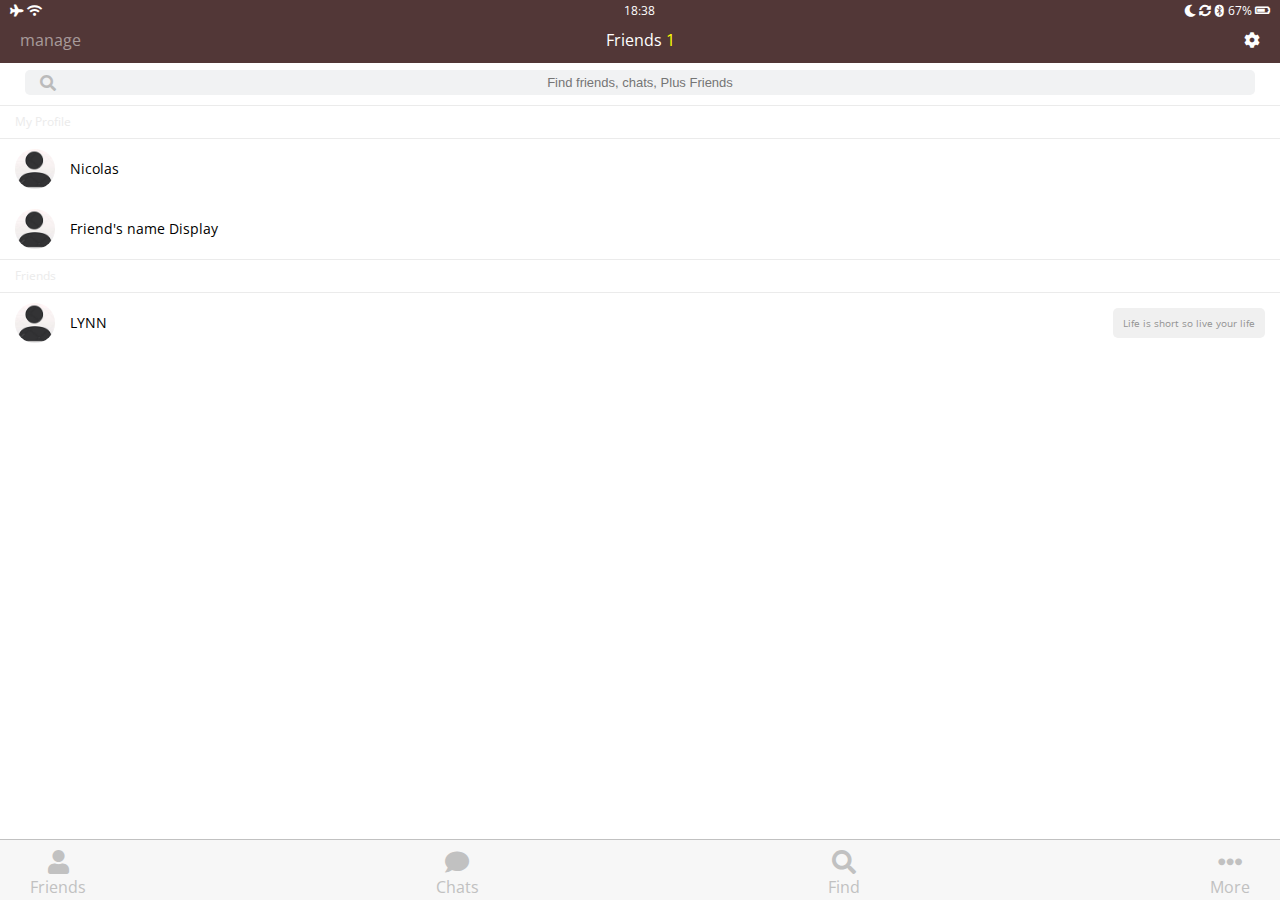
<file: index.html>
<!DOCTYPE html>
<html>
    <head>
        <title></title>
        <link rel="stylesheet" href="https://cdnjs.cloudflare.com/ajax/libs/font-awesome/5.8.2/css/all.min.css" />
        <link rel="stylesheet" href="./css/style.css?ver=1">
    </head>
    <body>
        <header class="top-header">
            <div class="header__top">
                <div class="header__column">
                    <i class="fas fa-plane"></i>
                    <i class="fas fa-wifi"></i>
                </div>
                <div class="header__column">
                    <div class= "header__time">18:38</div>
                </div>
                <div class="header__column">
                    <i class="fas fa-moon"></i>
                    <i class="fas fa-sync-alt"></i>                    
                    <i class="fab fa-bluetooth"></i>
                    <span class="header__battery">67%
                    <i class="fas fa-battery-three-quarters"></i>
                    </span>
                </div>
            </div>
            <div class="header__bottom">
                <div class ="header__column">
                    <span class="header__manage">manage</span>
                </div>
                <div class="header__column">
                    <span class="header__text">Friends</span>
                    <span class="header__number">1</span>
                </div>
                <div class ="header__column">
                    <i class="fas fa-cog"></i>                </div>
            </div>
        </header>  
        <main class="friends">
            <div class="search-bar">
                <i class="fa fa-search"></i>
                <input type="text" placeholder="Find friends, chats, Plus Friends">
            </div>
            <section class="friends__section">
                <header class="friends__section-header">
                    <h6>My Profile</h6>
                </header>
                <div class="friends__section-rows">
                    <div class="friends__section-row">
                        <img src="./images/avatar.jpg"  alt="">
                        <a href="./profile.html" class="friends__section-name">Nicolas</a>
                    </div>
                    <div class="friends__section-row">
                        <img src="./images/avatar.jpg"  alt="">
                        <span class="friends__section-name">Friend's name Display</span>
                    </div>
                </div>
            </section>
            <section class="friends__section">
                <header class="friends__section-header">
                    <h6>Friends</h6>
                </header>
                <div class="friends__section-rows">
                    <div class="friends__section-row width-tagline">
                        <div class="friends__section-column">
                            <img src="./images/avatar.jpg" alt="">
                            <span class="friends__section-name">LYNN</span>

                        </div>
                        <span class="friends__section-tagline">Life is short so live your life </span>
                    </div>
                </div>
            </section>


        </main>  
        <nav class="tab-bar">
            <a href="./index.html" class="tab-bar__tab">
                <i class="fa fa-user"></i>
                <span class="tab-bar__title">Friends</span>
            </a>
            <a href="./chats.html" class="tab-bar__tab">
                <i class="fa fa-comment"></i>
                <span class="tab-bar__title">Chats</span>
            </a>
            <a href="./find.html" class="tab-bar__tab">
                <i class="fa fa-search"></i> 
                <span class="tab-bar__title">Find</span></a>
            <a href="./more.html" class='tab-bar__tab'>
                <i class="fa fa-ellipsis-h"></i> 
                <span class="tab-bar__title">More</span></a>
        </nav>
        
    </body>
</html>
</file>
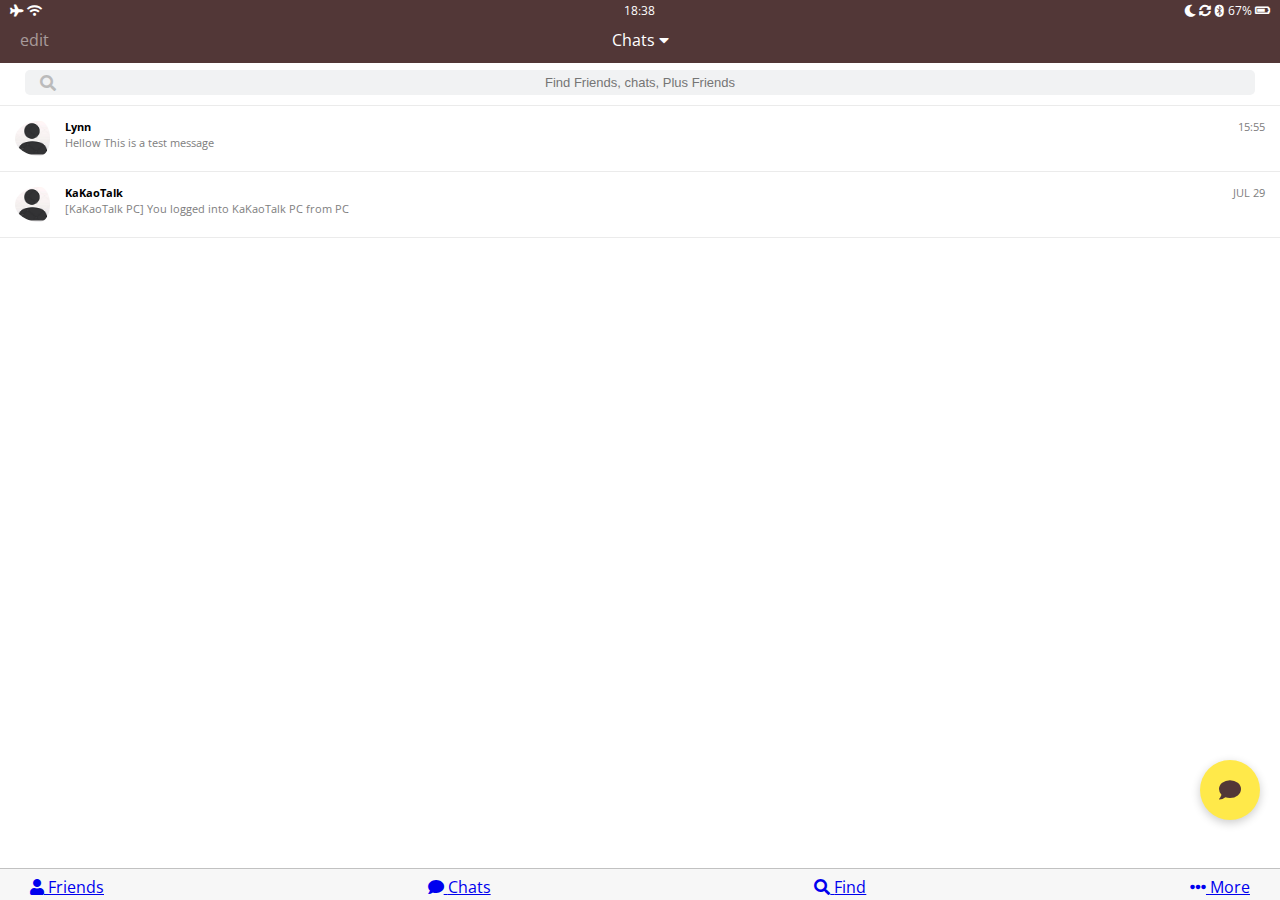
<file: chats.html>
<!DOCTYPE html>
<html>
    <head>
        <title></title>
        <link rel="stylesheet" href="https://cdnjs.cloudflare.com/ajax/libs/font-awesome/5.8.2/css/all.min.css" />
        <link rel="stylesheet" href="./css/style.css?ver=1">
    </head>
    <body>
        <header class="top-header">
            <div class="header__top">
                <div class="header__column">
                    <i class="fas fa-plane"></i>
                    <i class="fas fa-wifi"></i>
                </div>
                <div class="header__column">
                    <div class="header__time">18:38</div>
                </div>
                <div class="header__column">
                    <i class="fas fa-moon"></i>
                    <i class="fas fa-sync-alt"></i>                    
                    <i class="fab fa-bluetooth"></i>
                    <span class="header__battery">67%
                    <i class="fas fa-battery-three-quarters"></i>
                    </span>
                </div>
            </div>
            <div class="header__bottom">
                <div class="header__column">
                    <span class="header__text">edit</span>
                </div>
                <div class="header__column">
                    <span class="header__chats">Chats
                    <i class="fas fa-caret-down"></i>
                    </span>
                </div>
                <div class="header__column"></div> 
            </div>
            
        </header>
        <main class="chats">
            <div class="search-bar">
                <i class="fa fa-search"></i>
                <input type="text" placeholder="Find Friends, chats, Plus Friends">
            </div>
            
            <ul class="chats__list">
                <li class="chats__chat">
                <a href="./chat.html">
                    <div class="chat__content">
                        <img src="./images/avatar.jpg" alt="">
                        <div class="chat__preview">     
                            <h3 class="chat__user">Lynn</h3>
                            <span class="chat__last-message">Hellow This is a test message</span>
                        </div> 
                    </div>
                    <span class="chat__date-time">15:55</span>
                </a>
                </li>

                <li class="chats__chat">
                    <a href="./chat.html">
                    <div class= "chat__content">
                        <img src="./images/avatar.jpg" alt="">
                        <div class= "chat__preview">
                            <h3 class="chat__user">KaKaoTalk</h3>
                            <span class="chat__last-message">[KaKaoTalk PC]</span>
                            <span class="chat__last-message">You logged into KaKaoTalk PC from PC</span>
                        </div>
                     </div>
                     <span class=chat__date-time>JUL 29</span>
                </a>
                </li>
            </ul>
            <div class= "chat-btn">
                <i class="fa fa-comment"></i> 
            </div>
        </main>
        <nav class="tab-bar">
            <a href="./index.html">
                <i class="fa fa-user"></i>
                <span class="tab-bar__title">Friends</span>
            </a>
            <a href="./chats.html">
                <i class="fa fa-comment"></i>
                <span class="tab-bar__title">Chats</span>
            </a>
            <a href="./find.html">
                <i class="fa fa-search"></i>
                <span class="tab-bar__title">Find</span>
            </a>
            <a href="./more.html">
                <i class="fa fa-ellipsis-h"></i>
                <span class="tab-bar__title">More</span>
            </a>
        </nav>
    </body>
</html>
</file>
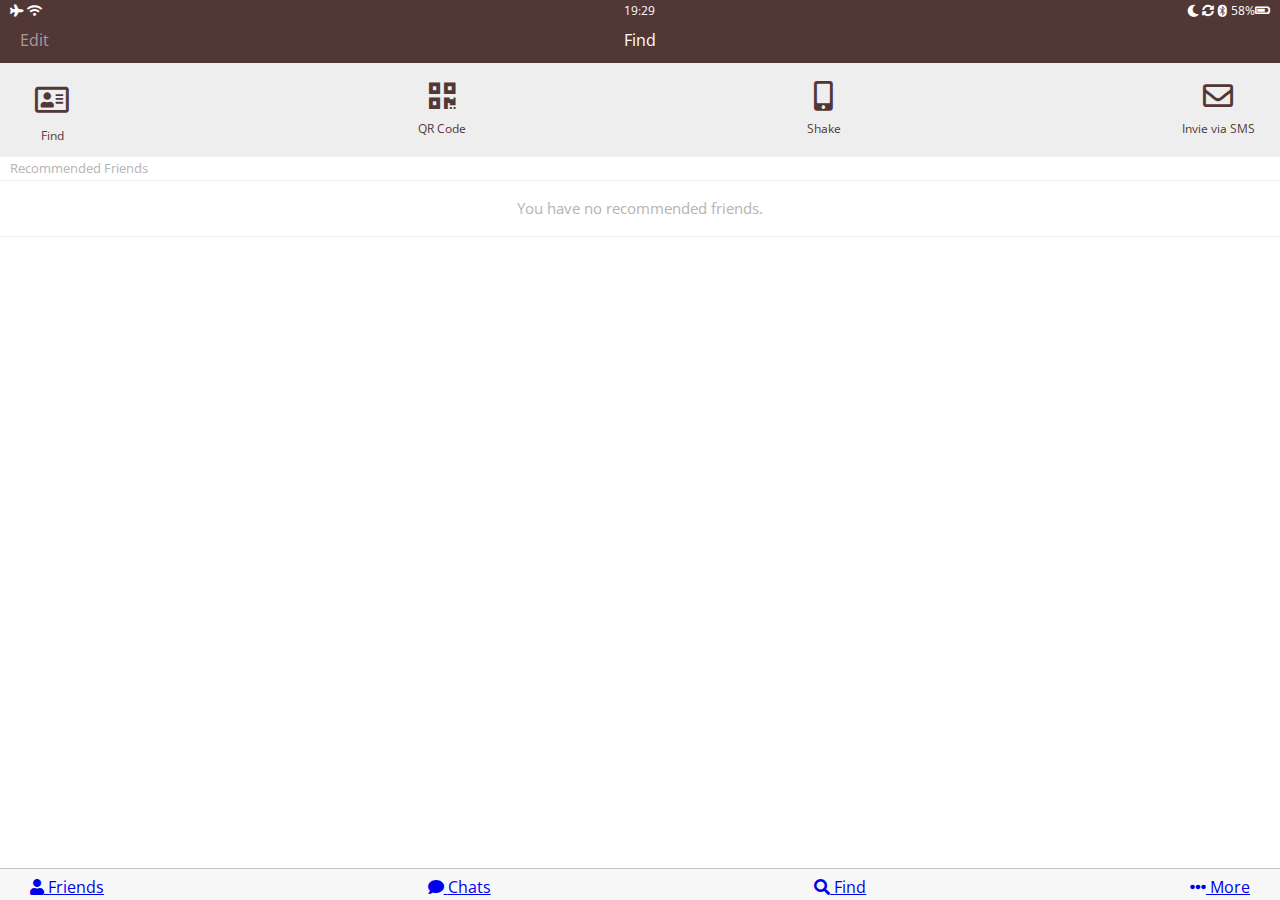
<file: find.html>
<!DOCTYPE html>
<html>
    <head>
        <title></title>
        <link rel="stylesheet" href="https://cdnjs.cloudflare.com/ajax/libs/font-awesome/5.8.2/css/all.min.css" />
        <link rel="stylesheet" href="./css/style.css?ver=1">
    </head>
    <body>
        <header class="top-header">
            <div class="header__top">
                <div class="header__column">
                    <i class="fas fa-plane"></i>
                    <i class="fas fa-wifi"></i>
                </div>
                <div class="header__column">
                    <div class="header__time">19:29</div>
                </div>
                <div class="header__column">
                    <i class="fas fa-moon"></i>
                    <i class="fas fa-sync-alt"></i>                    
                    <i class="fab fa-bluetooth"></i>
                    <span class="header__battery">58%<i class="fas fa-battery-three-quarters"></i></span>
                </div>
            </div>
            <div class="header__bottom">
                <div class="header__column">
                    <span class="header__text">Edit</span>
                </div>
                <div class="header__column">
                    <span class="header__text">Find</span>
                </div>
                <div class="header__column"></div>
            </div>
        </header>
        <main class="find">
            <section class="find__options">
                <div class="find__option">
                    <i class="far fa-address-card"></i> 
                    <span class="find__option-title"> 
                        Find </span>
                </div>
                <div class="find__option">
                    <i class="fas fa-qrcode fa-lg"></i> 
                    <span class="find__option-title">
                        QR Code
                    </span>
                </div>
                <div class="find__option">
                    <i class="fas fa-mobile-alt fa-lg"></i> 
                    <span class="find__option-title">
                        Shake
                    </span>
                </div>
                <div class="find__option">
                    <i class="far fa-envelope fa-lg"></i> 
                    <span class="find__option-title">
                        Invie via SMS
                    </span>
                </div>
            </section>
            <section class="find__recommended">
                <header>
                    <h6 class="recommended__title"> Recommended Friends</h6>
                </header>
                <div class="recommeded__none">
                    <span class="recommended__text">You have no recommended friends.
                    </span>
                </div>
            </section>
        </main>

        <nav class="tab-bar">
            <a href="./index.html">
                <i class="fa fa-user"></i>
                <span class="tab-bar__title">Friends</span>
            </a>
            <a href="./chats.html">
                <i class="fa fa-comment"></i>
                <span class="tab-bar__title">Chats</span>
            </a>
            <a href="./find.html">
                <i class="fa fa-search"></i>
                <span class="tab-bar__title">Find</span>
            </a>
            <a href="./more.html">
                <i class="fa fa-ellipsis-h"></i>
                <span class="tab-bar__title">More</span>
            </a>
        </nav>
    </body>
</html>
</file>
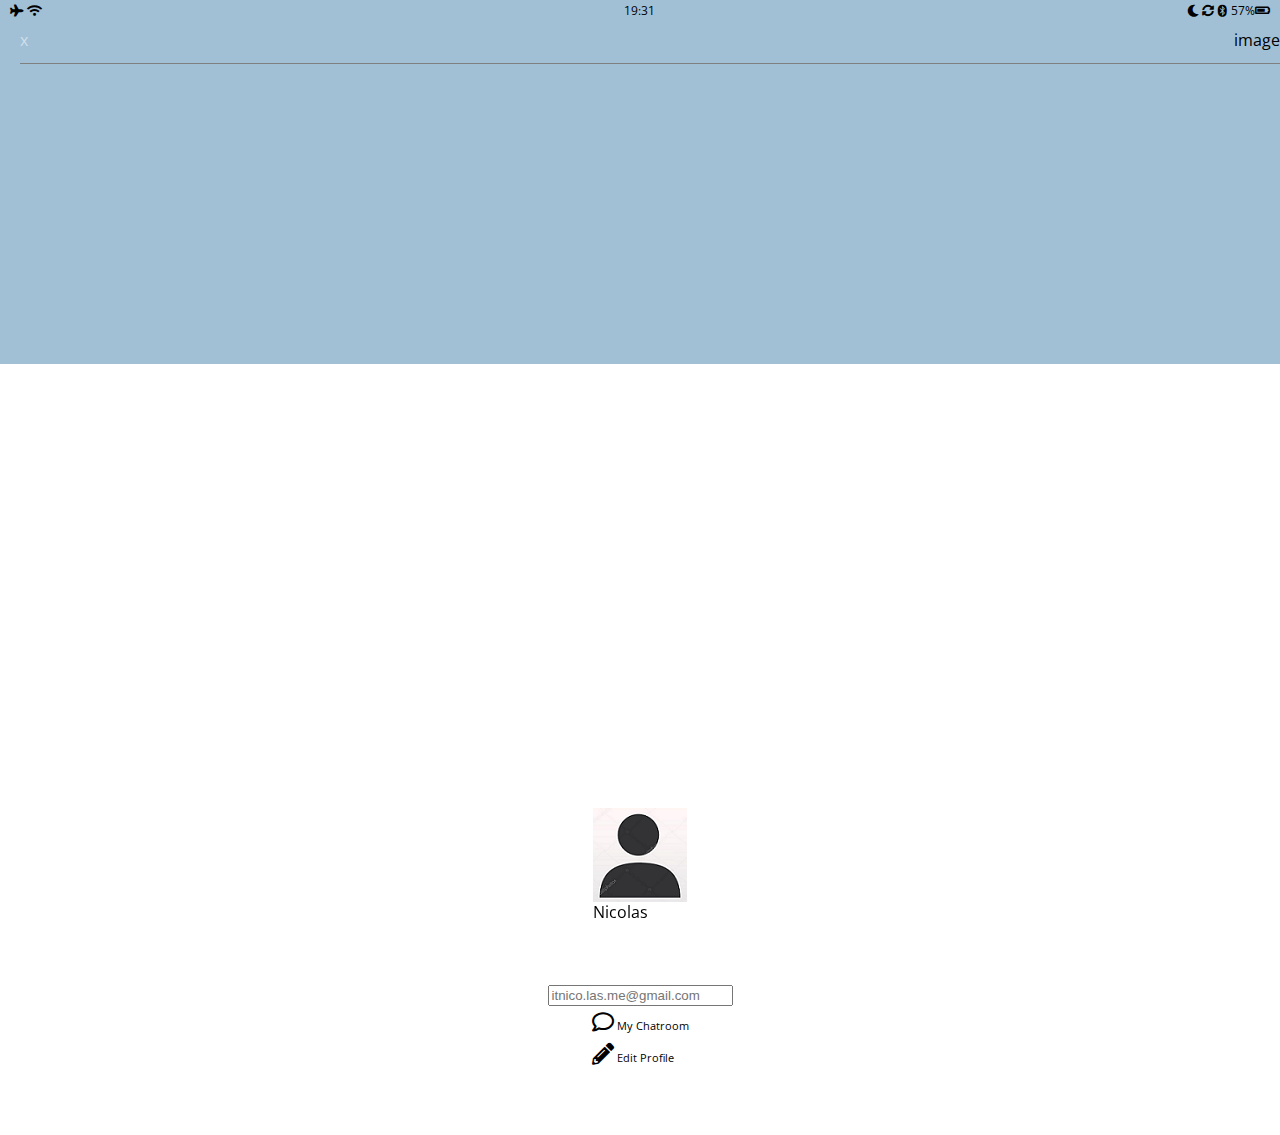
<file: profile.html>
<!DOCTYPE html>
<html>
    <head>
        <title></title>
        <link rel="stylesheet" href="./css/style.css?ver=1">
        <link rel="stylesheet" href="https://cdnjs.cloudflare.com/ajax/libs/font-awesome/5.8.2/css/all.min.css" />
    </head>
    <body>
        <header class="top-header top-header--transparent">
            <div class="header__top">
                <div class="header__column">
                    <i class="fas fa-plane"></i>
                    <i class="fas fa-wifi"></i>
                </div>
                <div class="header__column">
                    <div class="header__time">19:31</div>
                </div>
                <div class="header__column">
                    <i class="fas fa-moon"></i>
                    <i class="fas fa-sync-alt"></i>                    
                    <i class="fab fa-bluetooth"></i>
                    <span class="header__battery">57%<i class="fas fa-battery-three-quarters"></i></span>
                </div>
            </div>
            <div class="header__bottom">
                <div class="header__column">
                    x
                </div>
                <div class="header__column">
                </div>
                <div class="header__column">
                    image
                </div>
            </div>
        </header>
  
        <main class="profile">
            <header class="profile__header">
                <div class="profile__header-content">
                    <img src="./images/avatar.jpg" alt="">
                    <h3 class="profile__header-title">Nicolas</h3>
                </div>
            </header>
            <div class="profile__container">
                <input type="text" class="profile__info-email" placeholder="itnico.las.me@gmail.com">
                <div class="profile__actions">
                    <div class="profile__action">
                        <span class="profile__action-circle"><i class="far fa-comment fa-2x"></i> </span>                     
                        <span class="profile__action-title">My Chatroom</span>
                    </div>
                    <div class="profile__action">
                        <span class="profile__action-circle"><i class="fas fa-pencil-alt fa-2x"></i> </span>
                        <span class="profile__action-title">Edit Profile</span>
                    </div>
                </div>

            </div>
        </main>       
    </body>
</html>
</file>
<file: css/style.css>
@import "reset.css";
@import "header.css";
@import "global.css";
@import "search-bar.css";
@import "navigation.css";
@import "friend.css";
@import "chats.css";
@import "find.css";
@import "more.css";
@import "profile.css";
@import "chat.css";
@import url('https://fonts.googleapis.com/css?family=Open+Sans:400,600&display=swap');
</file>
